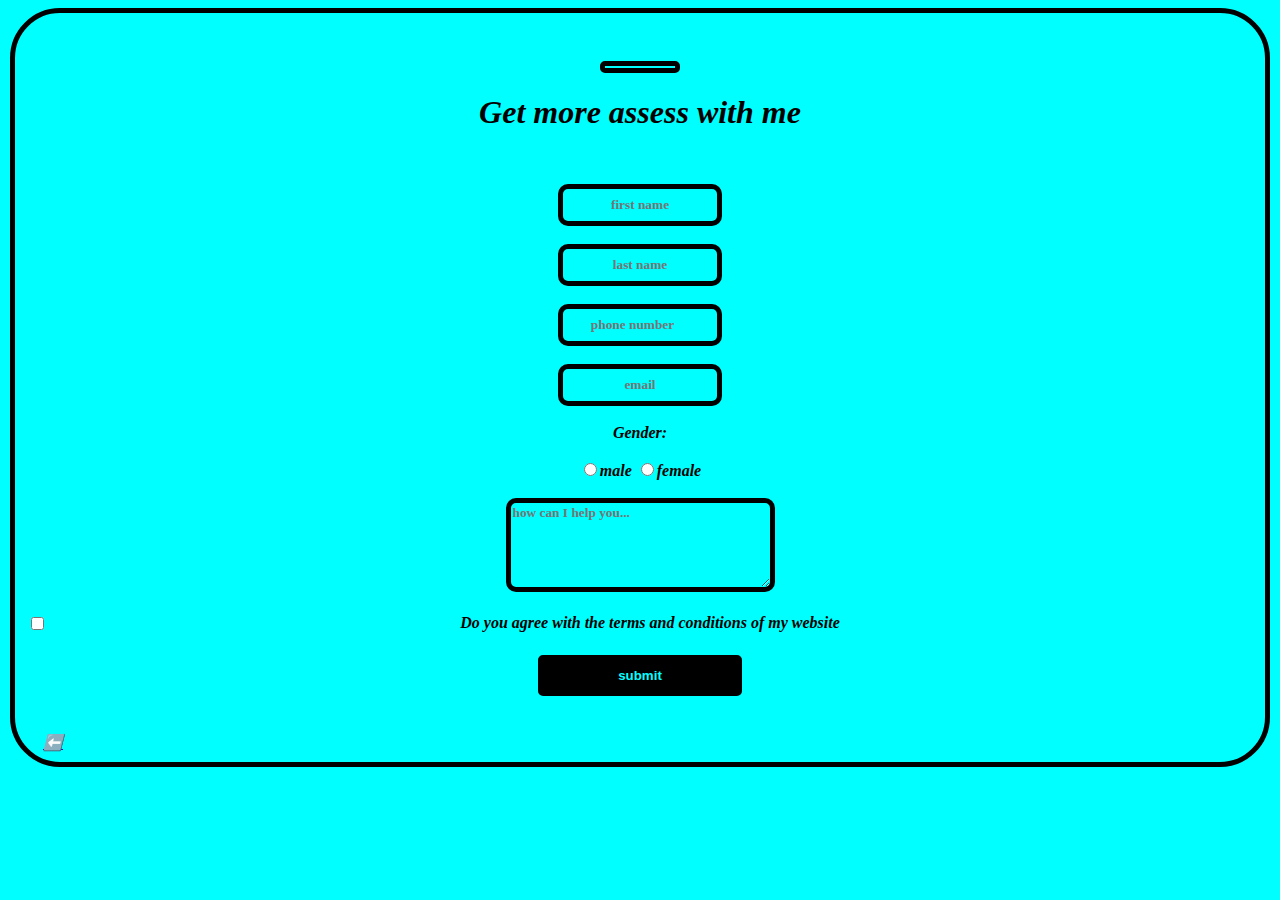
<file: Connect.html>
<!DOCTYPE html>
<html>

<head>
  <meta charset="UTF-8">
  <meta name="viewport" content="width=device-width, initial-scale=1">
  <title>form</title>
  <style>
  
  body {
    Background-color: aqua;
    background-repeat: no-repeat;
    height: 100%;
    color: black;
    font-style: italic;
    font-family: Cambria, Cochin, Georgia, Times, 'Times New Roman', serif;
    font-weight: 800;
  }
  
  fieldset {
    height: 100%;
    background: aqua;
    border: 5px solid black;
    border-radius: 50px;
    padding-top: 3rem;
  }
  
    form {
      padding-top: 2rem;
      padding-bottom: 2rem;
    }
    
    #name {
      border: 5px solid black;
      border-radius: 10px;
      text-align: center;
      background: transparent;
      color: black;
      width: 150px;
      height: 30px;
      font-weight: 800;
      font-family: Cambria, Cochin, Georgia, Times, 'Times New Roman', serif;
    }
    
    textarea {
      border: 5px solid black;
      border-radius: 10px;
      background: aqua;
      color: black;
      font-weight: 800;
      font-family: Cambria, Cochin, Georgia, Times, 'Times New Roman', serif;
    }
    
    button {
      padding-top: .8rem;
      padding-bottom: .8rem;
      padding-left: 5rem;
      padding-right: 5rem;
      border: 5px solid aqua;
      border-radius: 10px;
      color: aqua;
      background: black;
      font-weight: 800;
    }
    
    .block {
      padding-left: 1rem;
      font-size: 1rem;
    }
    
    div {
      border: 5px solid black;
      border-radius: 5px;
      padding-top: .5px;
      width: 70px;
      height: 1px;
    }2
  </style>
</head>
<body>
  <fieldset>
  <center>
    <div>
      
    </div>
    <h1>Get more assess with me</h1>
  <form action="https://formspree.io/f/mnnaeqjo" method="POST" >
    <input type="text" name="First Name" id="name" placeholder="first name" required><br><br>
    <input type="text" name="last name" id="name" placeholder="last name" required><br><br>
    <input type="number" name="phone number" id="name" placeholder="phone number" required><br><br>
    <input type="email" name="Email Adress" id="name" placeholder="email" required><br><br>
    Gender: <br><br>
    <input type="radio" name="male" id="male" required>male 
    <input type="radio" name="male" id="male" required>female <br><br>
    <textarea name="Message" id="from"  cols="30" rows="5" placeholder="how can I help you..." required></textarea>
    <br><br>
    <input type="checkbox" name="Agreed With Terms And Condition??" id="from" style="float: left;" value="yes" required> Do you agree with the terms and conditions of my website
    <br><br>
    <button type="submit">
      submit
    </button>
  </form>
  </center>
  <a href="index.html" class="block">⬅️</a>
  </fieldset>
      <script src=""> w</script>
</body>
</html>
</file>
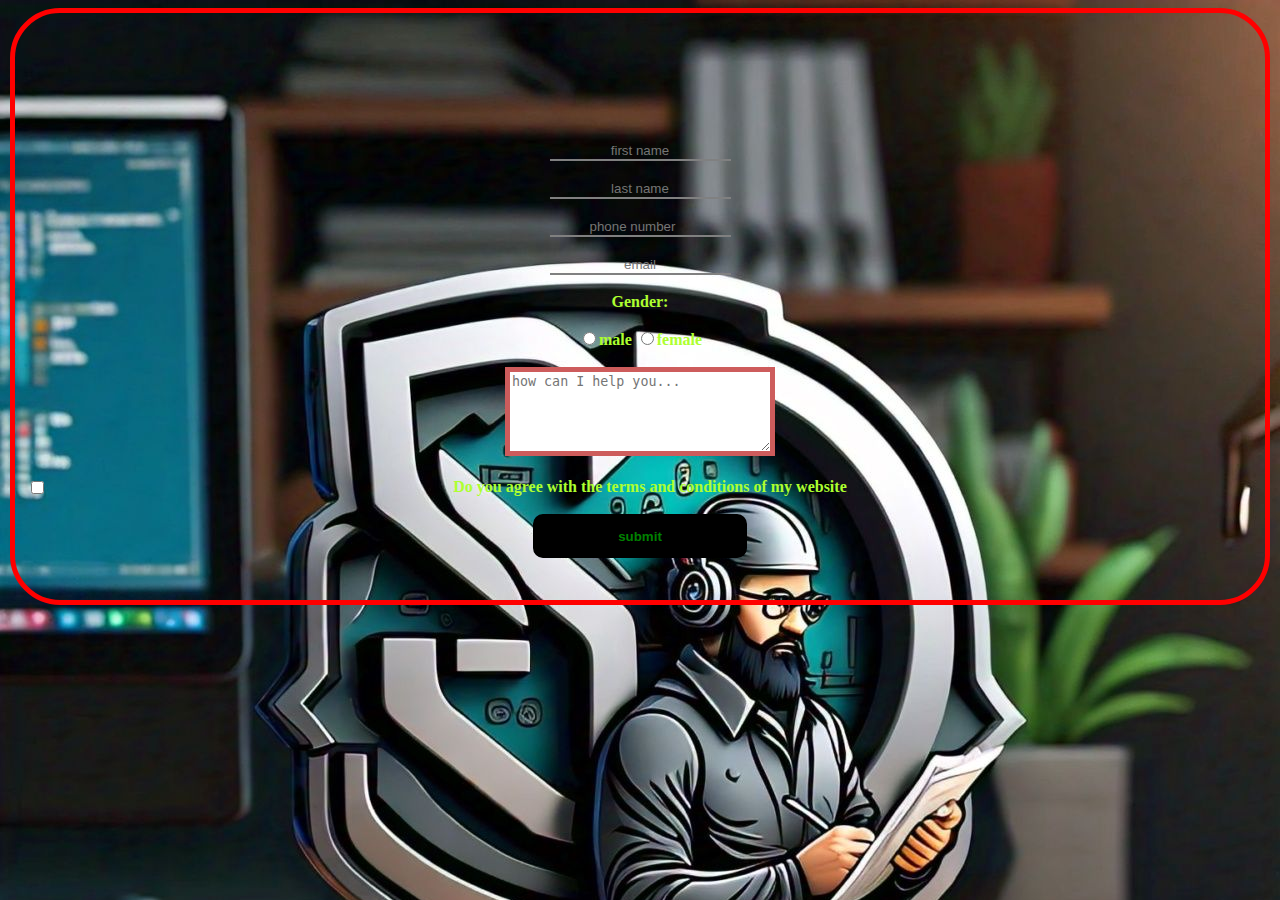
<file: Foam.html>
<!DOCTYPE html>
<html>

<head>
  <meta charset="UTF-8">
  <meta name="viewport" content="width=device-width, initial-scale=1">
  <title>form</title>
  <style>
  
  body {
    background-image: url('74.jpg');
    background-repeat: no-repeat;
    height: 100%;
    color: greenyellow;
    font-weight: 800;
  }
  
  fieldset {
    height: 100%;
    border: 5px solid red;
    border-radius: 50px;
    padding-top: 3rem;
  }
  
    form {
      padding-top: 5rem;
      padding-bottom: 2rem;
    }
    
    input {
      border: none;
      border-bottom: 2px solid gray;
      text-align: center;
      background: transparent;
      color: red;
      border-spacing: 20px;
    }
    
    textarea {
      border: 5px solid indianred;
    }
    
    button {
      padding-top: .6rem;
      padding-bottom: .6rem;
      padding-left: 5rem;
      padding-right: 5rem;
      border: 5px double black;
      border-radius: 10px;
      color: green;
      background: black;
      font-weight: 800;
    }
  </style>
</head>
<body>
  <fieldset>
  <center>
  <form action="https://iliyasu.vercel.app/" method="get" accept-charset="utf-8">
    <input type="text" name="name" id="name" placeholder="first name" required><br><br>
    <input type="text" name="" id="" placeholder="last name" required><br><br>
    <input type="number" name="" id="" placeholder="phone number" required><br><br>
    <input type="email" name="" id="" placeholder="email" required><br><br>
    Gender: <br><br>
    <input type="radio" name="male" id="male" required>male 
    <input type="radio" name="male" id="male" required>female <br><br>
    <textarea name="" id="" cols="30" rows="5" placeholder="how can I help you..." required></textarea>
    <br><br>
    <input type="checkbox" name="name" id="name" style="float: left;" required> Do you agree with the terms and conditions of my website
    <br><br>
    <button type="submit">submit</button>
  </form>
  </center>
  </fieldset>
</body>
</html>
</file>
